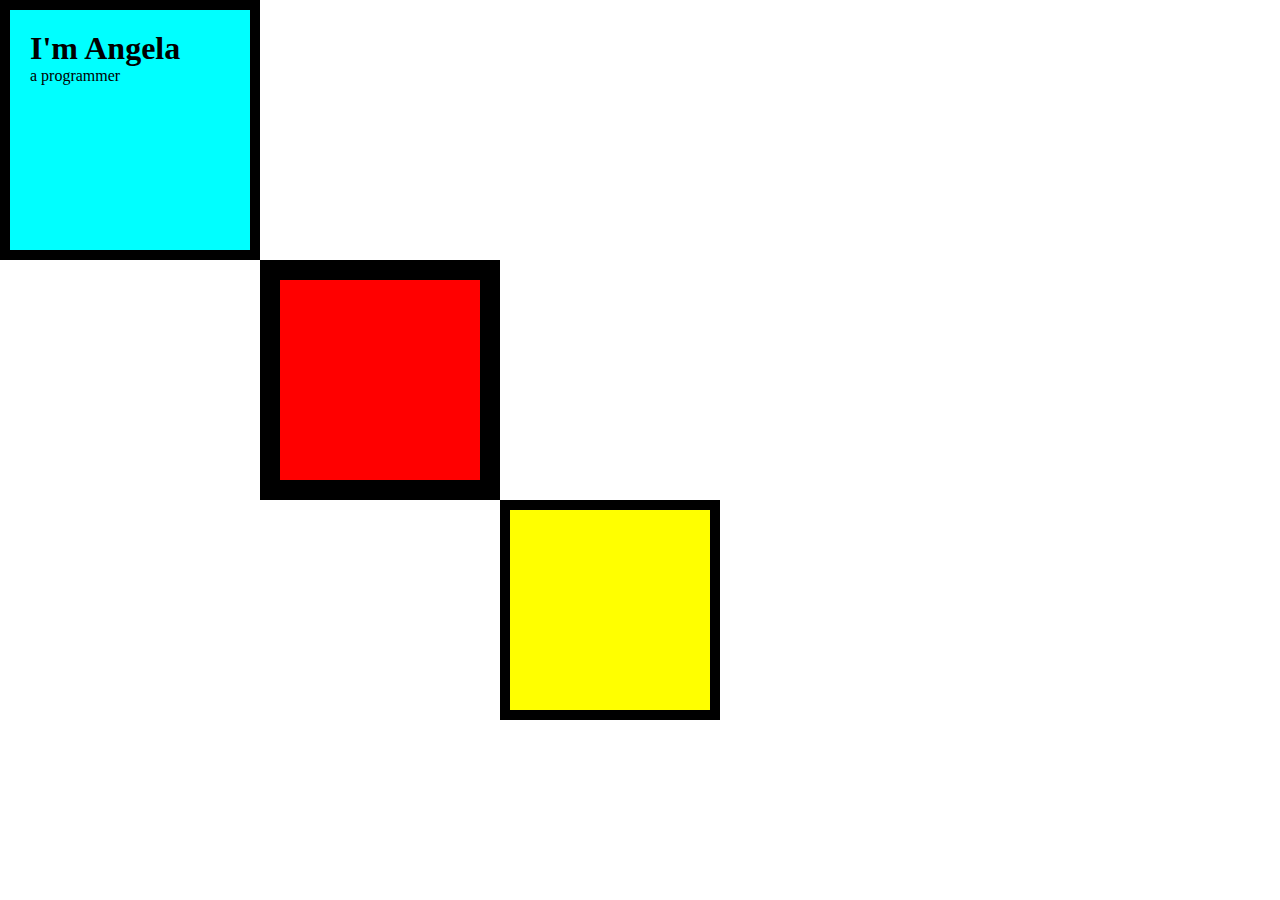
<file: Css- My Site/index.html>
<!DOCTYPE html>
<html lang="en">

<head>
    <meta charset="UTF-8">
    <meta http-equiv="X-UA-Compatible" content="IE=edge">
    <meta name="viewport" content="width=device-width, initial-scale=1.0">
    <title>Angela Yu</title>
    <link rel="stylesheet" href="style.css">
    <link rel="icon" href="favicon.ico">
</head>

<body>
    <div class="box1">
        <h1>I'm Angela</h1>
        <p>a programmer</p>
    </div>
    <div class="box2">

    </div>
    <div class="box3">

    </div>


</body>

</html>
</file>
<file: Css- My Site/style.css>
*{
    margin: 0;
    padding: 0;
}
.box1{
    background-color: aqua;
    height: 200px;
    width: 200px;
    padding: 20px;
    border: 10px solid black;
}
.box2{
    height: 200px;
    width: 200px;
    border: 20px solid black;
    background-color: red;
    margin-left: 260px;
}
.box3{
    background-color: yellow;
    height: 200px;
    width: 200px;
    border: 10px solid black;
    margin-left: 500px ;
}
</file>
